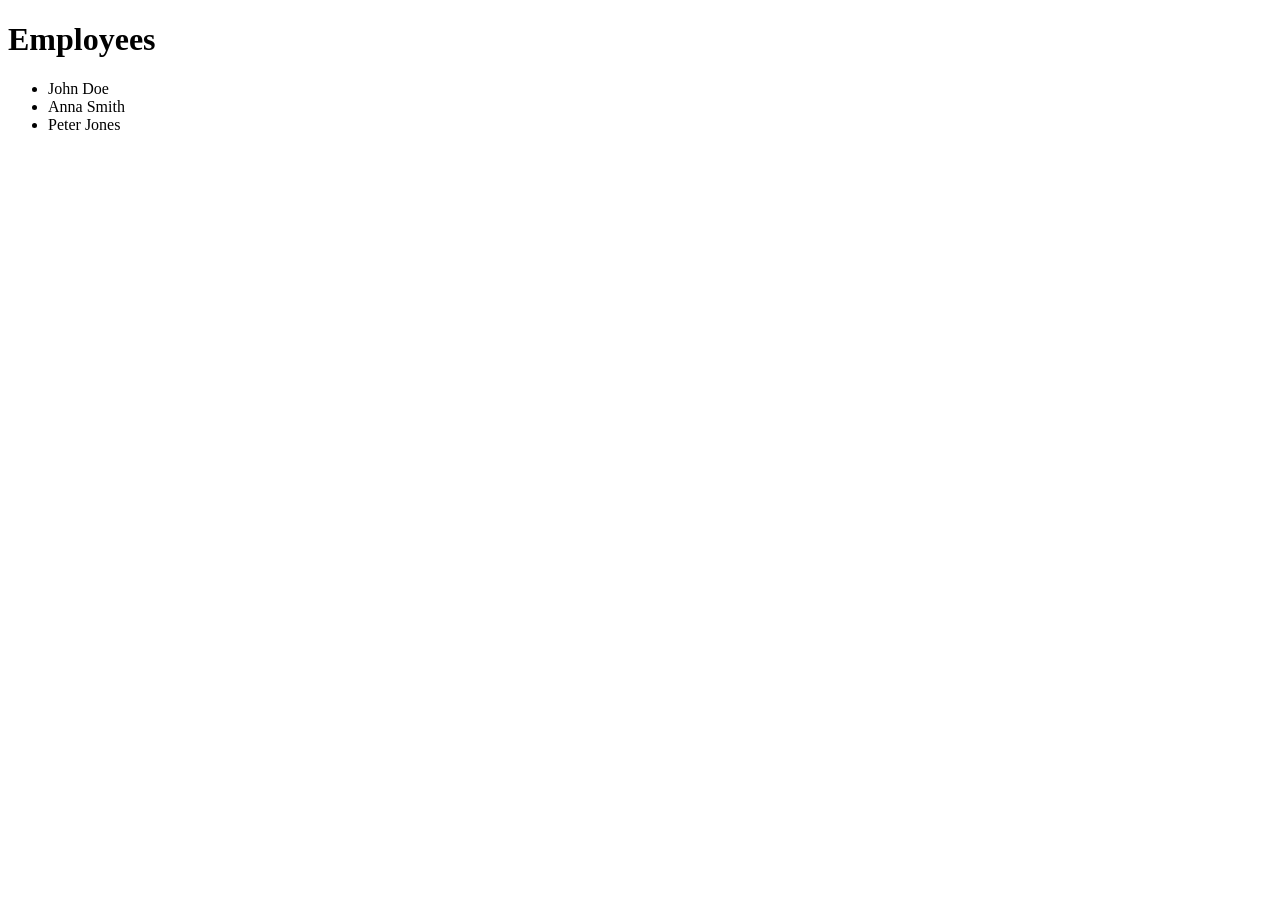
<file: q1/index.html>
<!--
  Module 2 - Assignment 2
  Dynamic Websites & Applications

  Group Members:
   - Daniel Wright          [2401010405]
   - Gabrielle Lawerence    [ID]
   - Aliahh Thompson        [ID]
   - Nathan Chen            [ID]
 */
-->

<!DOCTYPE html>
<html lang="en">
<head>
  <meta charset="UTF-8">
  <title>Q1 - JSON Parse</title>
</head>
<body>
  <h1>Employees</h1>
  <div id="demo"></div>
  <script src="script.js"></script>
</body>
</html>
</file>
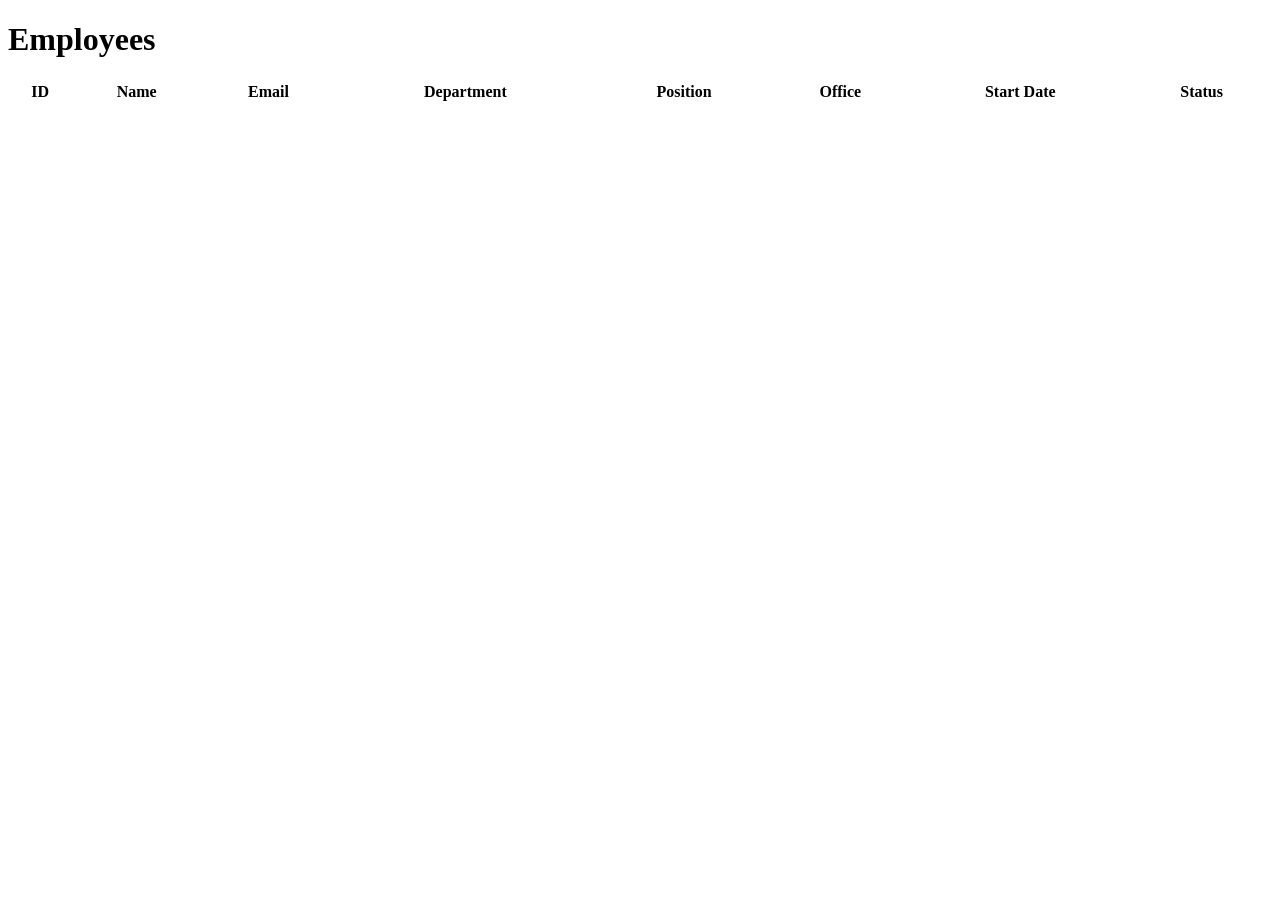
<file: q3/index.html>
<!--
  Module 2 - Assignment 2
  Dynamic Websites & Applications

  Group Members:
   - Daniel Wright          [2401010405]
   - Gabrielle Lawerence    [ID]
   - Aliahh Thompson        [ID]
   - Nathan Chen            [ID]
 */
-->
 <!DOCTYPE html>
<html lang="en">
<head>
  <meta charset="UTF-8">
  <meta name="viewport" content="width=device-width, initial-scale=1">
  <title>Q3 - Employee DataTable</title>

  <!-- DataTables CSS -->
  <link rel="stylesheet" href="https://cdn.datatables.net/1.13.8/css/jquery.dataTables.min.css">
</head>
<body>
  <h1>Employees</h1>

  <table id="employeeTable" class="display" style="width:100%">
    <thead>
      <tr>
        <th>ID</th>
        <th>Name</th>
        <th>Email</th>
        <th>Department</th>
        <th>Position</th>
        <th>Office</th>
        <th>Start Date</th>
        <th>Status</th>
      </tr>
    </thead>
  </table>

  <!-- jQuery first, then DataTables, then your script -->
  <script src="https://code.jquery.com/jquery-3.7.1.min.js"></script>
  <script src="https://cdn.datatables.net/1.13.8/js/jquery.dataTables.min.js"></script>
  <script src="script.js"></script>
</body>
</html>
</file>
